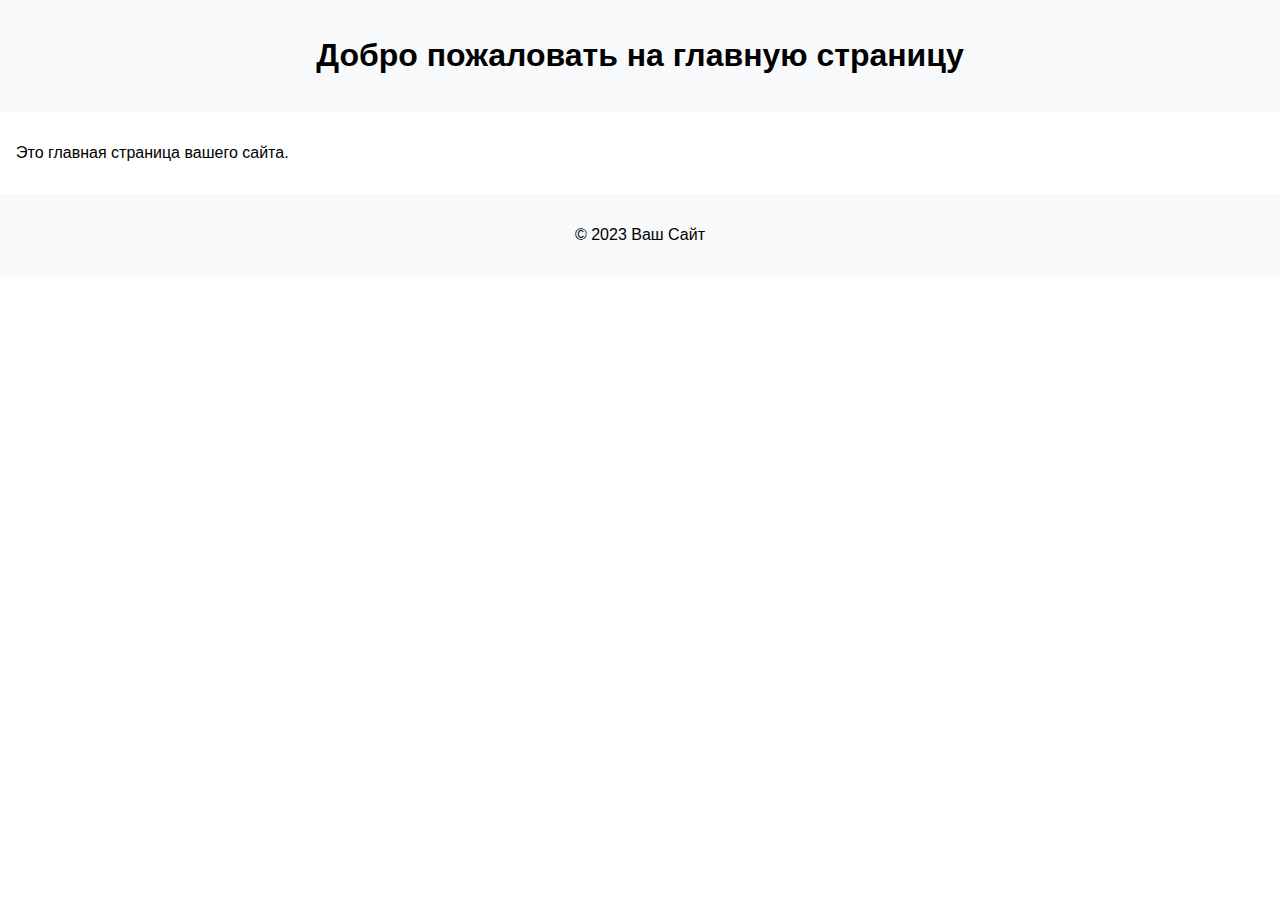
<file: index.html>
<!DOCTYPE html>
    <html lang="en">
    <head>
      <meta charset="UTF-8">
      <meta name="viewport" content="width=device-width, initial-scale=1.0">
      <title>Главная</title>
      <link rel="stylesheet" href="styles/style.css">
    </head>
    <body>
      <header>
        <h1>Добро пожаловать на главную страницу</h1>
      </header>
      <main>
        <p>Это главная страница вашего сайта.</p>
      </main>
      <footer>
        <p>&copy; 2023 Ваш Сайт</p>
      </footer>
    </body>
    </html>
</file>
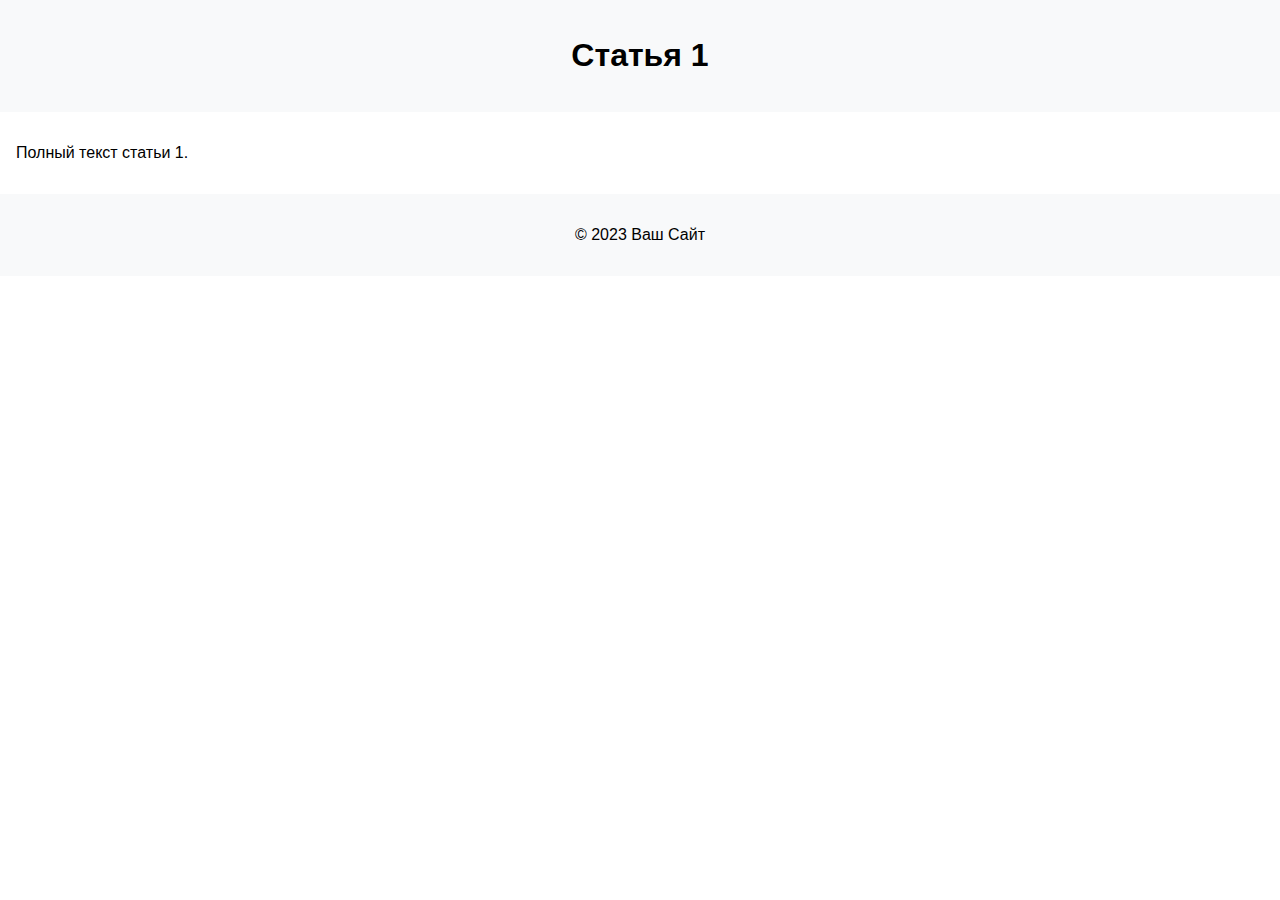
<file: article.html>
<!DOCTYPE html>
    <html lang="en">
    <head>
      <meta charset="UTF-8">
      <meta name="viewport" content="width=device-width, initial-scale=1.0">
      <title>Статья</title>
      <link rel="stylesheet" href="styles/style.css">
    </head>
    <body>
      <header>
        <h1>Статья 1</h1>
      </header>
      <main>
        <p>Полный текст статьи 1.</p>
      </main>
      <footer>
        <p>&copy; 2023 Ваш Сайт</p>
      </footer>
    </body>
    </html>
</file>
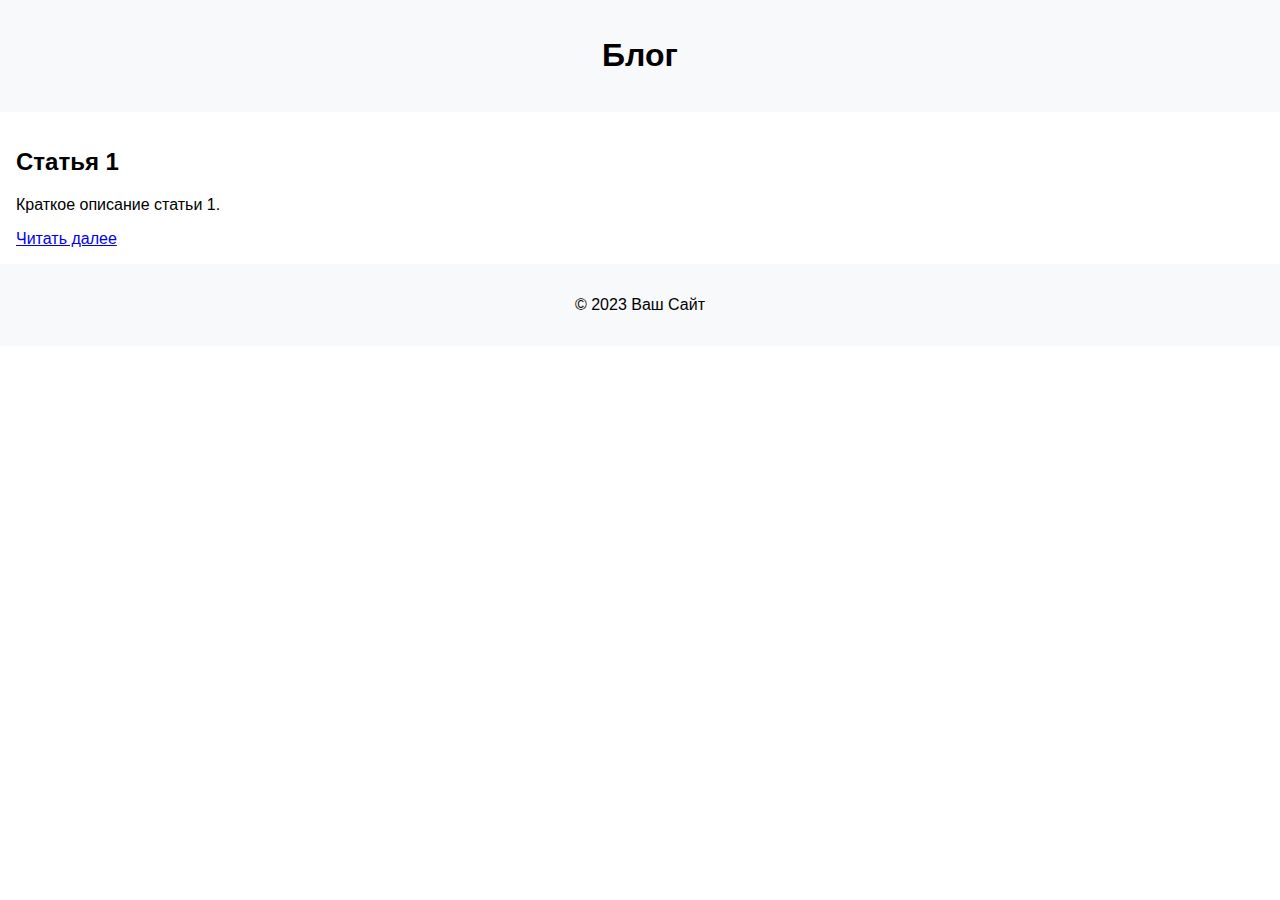
<file: blog.html>
<!DOCTYPE html>
    <html lang="en">
    <head>
      <meta charset="UTF-8">
      <meta name="viewport" content="width=device-width, initial-scale=1.0">
      <title>Блог</title>
      <link rel="stylesheet" href="styles/style.css">
    </head>
    <body>
      <header>
        <h1>Блог</h1>
      </header>
      <main>
        <article>
          <h2>Статья 1</h2>
          <p>Краткое описание статьи 1.</p>
          <a href="article.html">Читать далее</a>
        </article>
      </main>
      <footer>
        <p>&copy; 2023 Ваш Сайт</p>
      </footer>
    </body>
    </html>
</file>
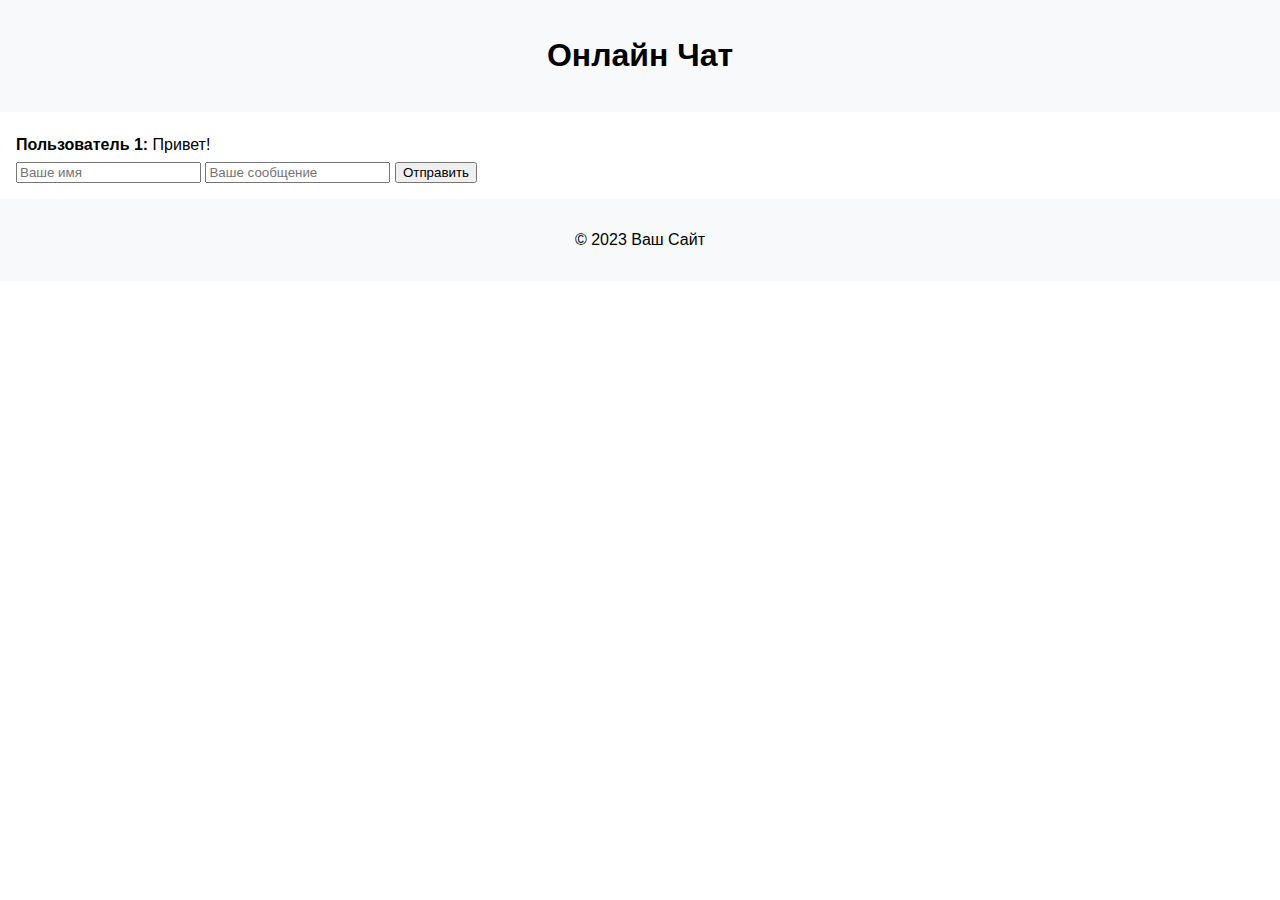
<file: chat.html>
<!DOCTYPE html>
    <html lang="en">
    <head>
      <meta charset="UTF-8">
      <meta name="viewport" content="width=device-width, initial-scale=1.0">
      <title>Чат</title>
      <link rel="stylesheet" href="styles/style.css">
    </head>
    <body>
      <header>
        <h1>Онлайн Чат</h1>
      </header>
      <main>
        <div id="chat-window">
          <div class="message">
            <strong>Пользователь 1:</strong> Привет!
          </div>
        </div>
        <form id="chat-form">
          <input type="text" id="username" placeholder="Ваше имя">
          <input type="text" id="message" placeholder="Ваше сообщение">
          <button type="submit">Отправить</button>
        </form>
      </main>
      <footer>
        <p>&copy; 2023 Ваш Сайт</p>
      </footer>
    </body>
    </html>
</file>
<file: styles/style.css>
body {
      font-family: Arial, sans-serif;
      margin: 0;
      padding: 0;
    }
    header, footer {
      background-color: #f8f9fa;
      text-align: center;
      padding: 1em;
    }
    main {
      padding: 1em;
    }
    .message {
      margin: 0.5em 0;
    }
</file>
